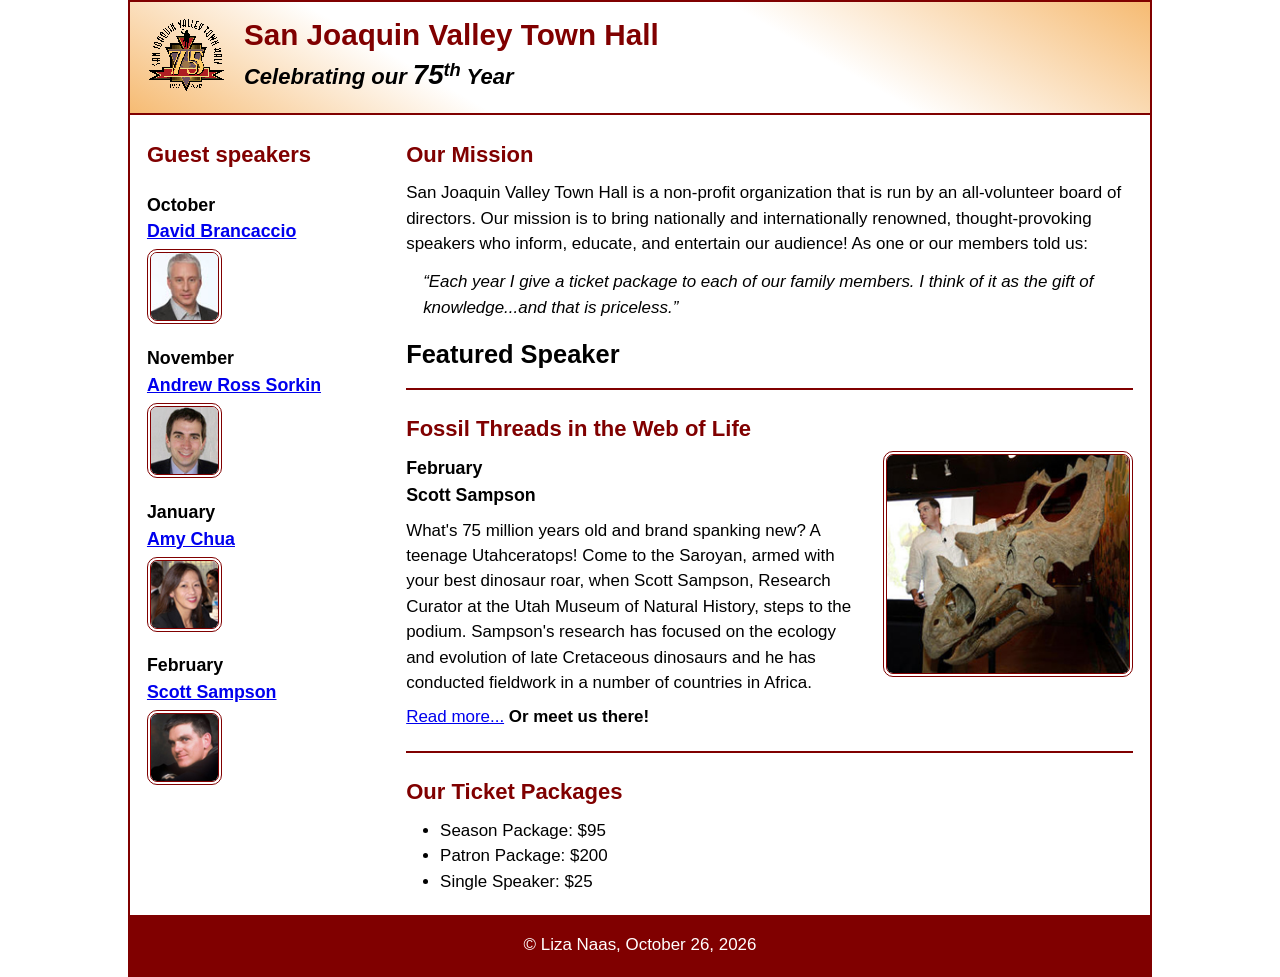
<file: index.html>
<!DOCTYPE html>
<html lang="en">

<head>
	<meta charset="utf-8">
	<title>San Joaquin Valley Town Hall</title>
	<meta name="viewport" content="width=device-width, initial-scale=1">
	<link rel="icon" href="images/favicon.ico">
	<link rel="stylesheet" href="styles/main.css">
</head>

<body>
	<header>
		<img src="images/town_hall_logo.gif" alt="Town Hall logo">
		<h2>San Joaquin Valley Town Hall</h2>
		<h3>Celebrating our <em class="large">75</em><sup>th</sup> Year</h3>
	</header>
	<main>
		<aside>
			<h2>Guest speakers</h2>
			<h3>October<br><a href="speakers/brancaccio.html">David Brancaccio</a></h3>
			<img src="images/brancaccio75.jpg" alt="David Brancaccio photo">
			<h3>November<br><a href="speakers/sorkin.html">Andrew Ross Sorkin</a></h3>
			<img src="images/sorkin75.jpg" alt="Andrew Ross Sorkin photo">
			<h3>January<br><a href="speakers/chua.html">Amy Chua</a></h3>
			<img src="images/chua75.jpg" alt="Amy Chua photo">
			<h3>February<br><a href="speakers/sampson.html">Scott Sampson</a></h3>
			<img src="images/sampson75.jpg" alt="Scott Sampson photo">
		</aside>

		<section>
			<h2>Our Mission</h2>
			<p>San Joaquin Valley Town Hall is a non-profit organization that is run by an 
				all-volunteer board of directors. Our mission is to bring nationally and 
				internationally renowned, thought-provoking speakers who inform, educate, 
				and entertain our audience! As one or our members told us:</p>
			<blockquote>&ldquo;Each year I give a ticket package to each of our family members. 
				I think of it as the gift of knowledge...and that is priceless.&rdquo;</blockquote>

			<h1>Featured Speaker</h1>
			<article class="featured">
				<h2>Fossil Threads in the Web of Life</h2>
				<img src="images/sampson_dinosaur.jpg" alt="Scott Sampson with dinosaur">
				<h3>February<br>
				Scott Sampson</h3>
				<p>What's 75 million years old and brand spanking new? A teenage Utahceratops! 
				Come to the Saroyan, armed with your best dinosaur roar, when Scott Sampson, Research 
				Curator at the Utah Museum of Natural History, steps to the podium. Sampson's research 
				has focused on the ecology and evolution of late Cretaceous dinosaurs and he has conducted 
				fieldwork in a number of countries in Africa.</p>
				<p><a href="speakers/sampson.html">Read more...</a>&nbsp;<b>Or meet us there!</b></p>
			</article>

			<h2>Our Ticket Packages</h2>
			<ul>
				<li>Season Package: $95</li>
				<li>Patron Package: $200</li>
				<li>Single Speaker: $25</li>
			</ul>
		</section>	
	</main>
	<footer>
		<p>&copy; Liza Naas, October 26, 2026</p>
	</footer>
</body>
</html>
</file>
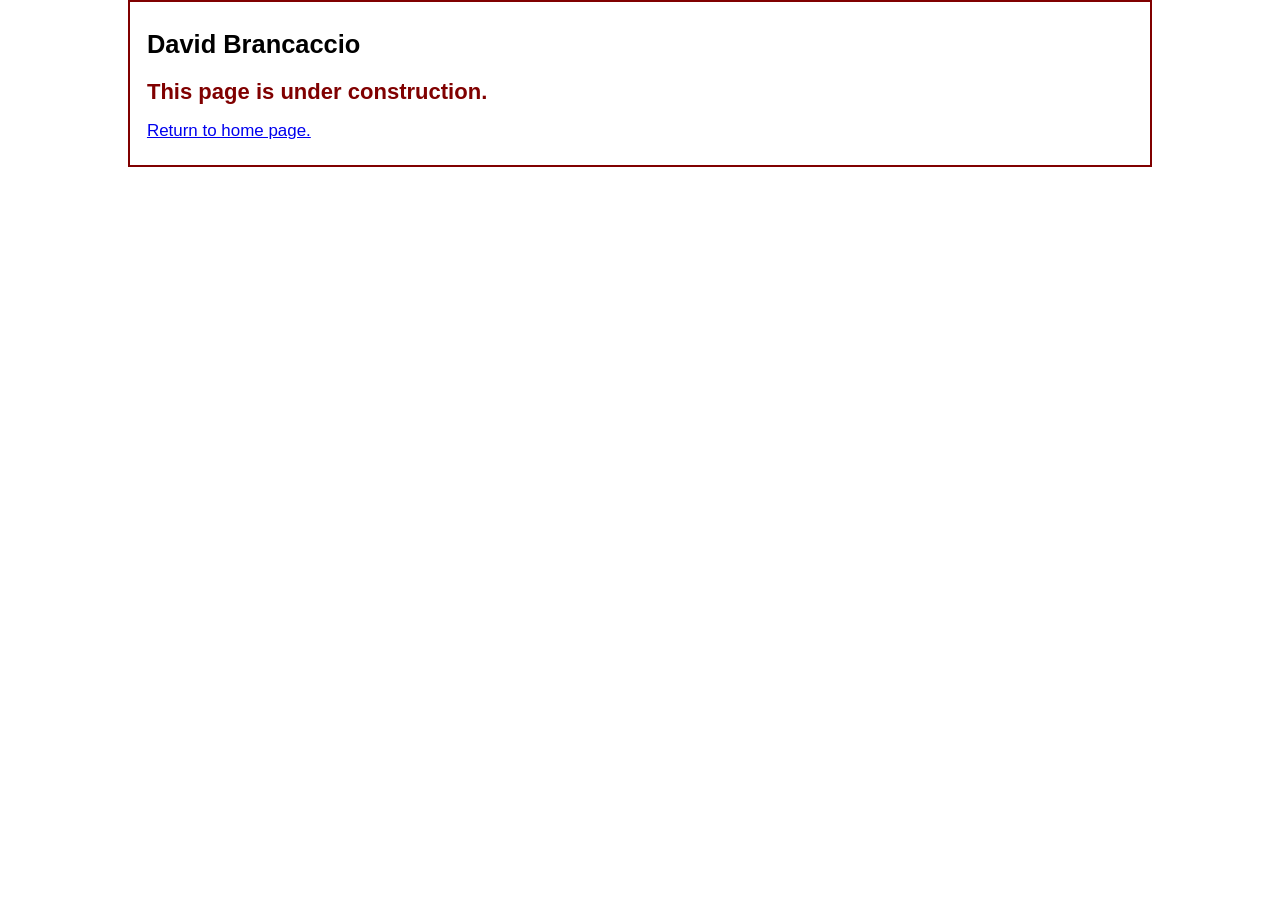
<file: speakers/brancaccio.html>
<!DOCTYPE html>
<html lang="en">

<head>
	<meta charset="utf-8">
	<title>San Joaquin Valley Town Hall</title>
	<link rel="icon" href="../images/favicon.ico">
	<link rel="stylesheet" href="../styles/main.css">
</head>

<body>
	<main>
		<section>
			<h1>David Brancaccio</h1>
			<h2>This page is under construction.</h2>
			<p><a href="../index.html">Return to home page.</a></p>
		</section>
	</main>
</body>

</html>
</file>
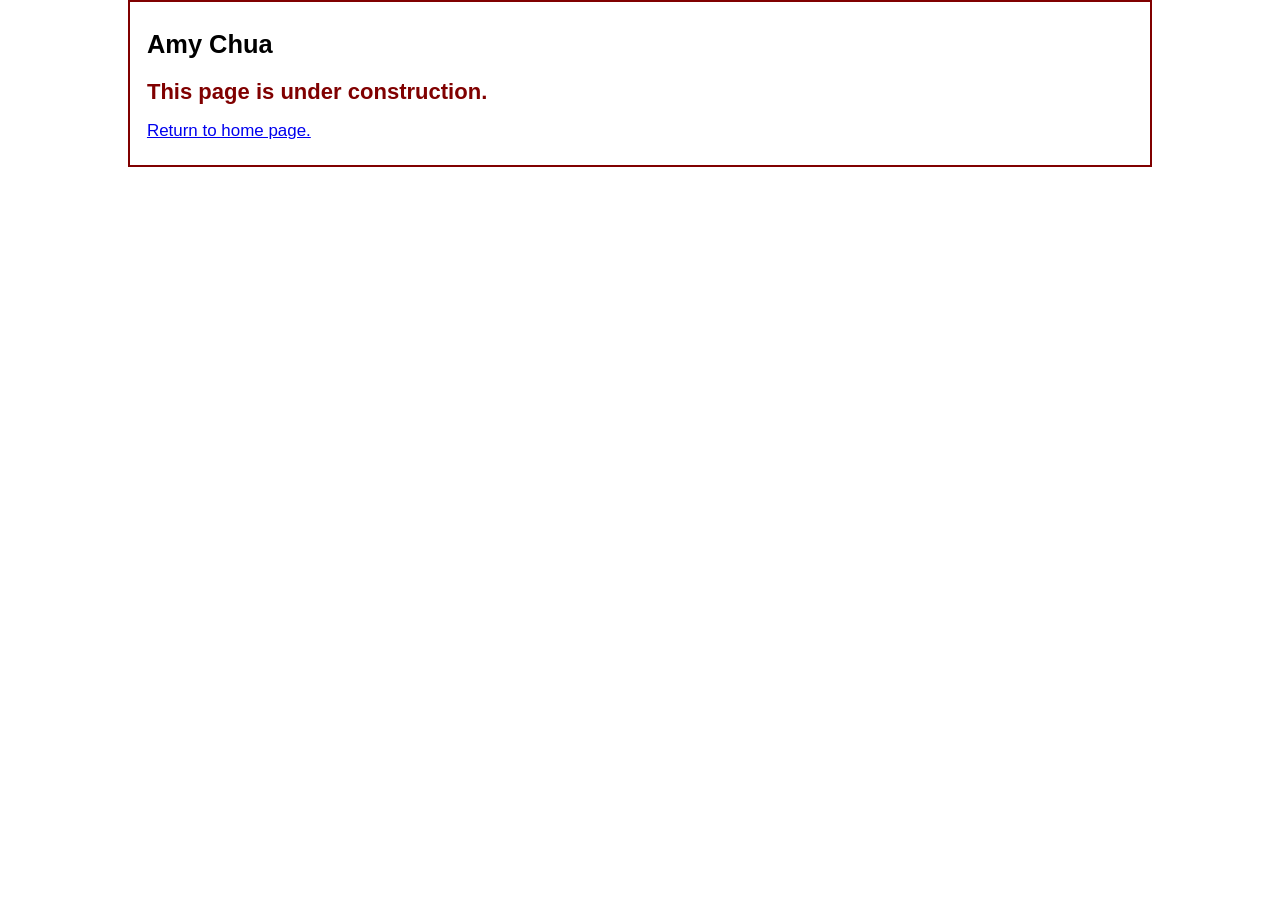
<file: speakers/chua.html>
<!DOCTYPE html>
<html lang="en">

<head>
	<meta charset="utf-8">
	<title>San Joaquin Valley Town Hall</title>
	<link rel="icon" href="../images/favicon.ico">
	<link rel="stylesheet" href="../styles/main.css">
</head>

<body>
	<main>
		<section>
			<h1>Amy Chua</h1>
			<h2>This page is under construction.</h2>
			<p><a href="../index.html">Return to home page.</a></p>
		</section>
	</main>
</body>

</html>
</file>
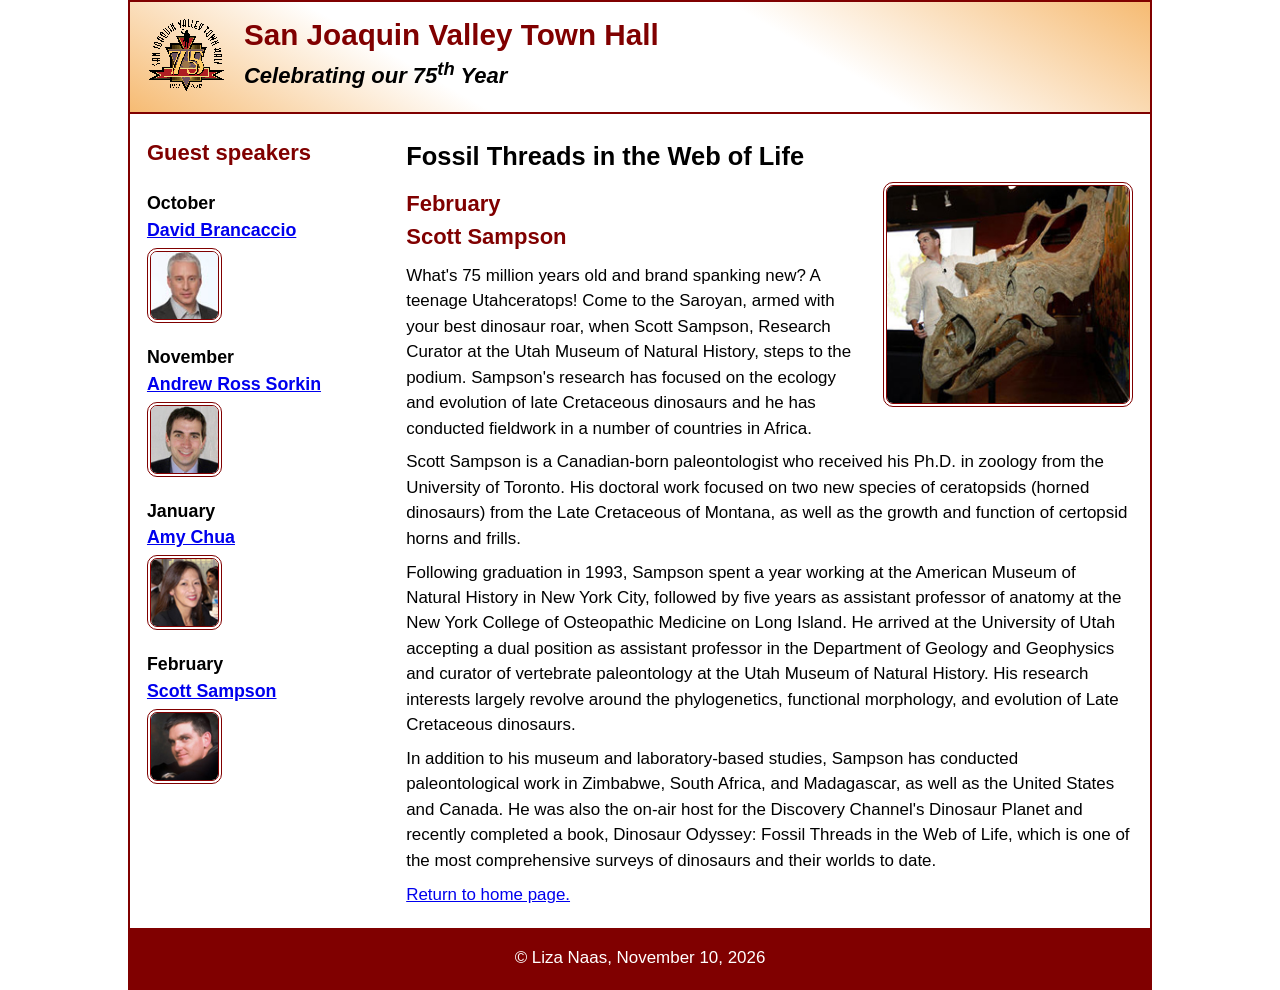
<file: speakers/sampson.html>
<!DOCTYPE html>
<html lang="en">

<head>
	<meta charset="utf-8">
	<title>San Joaquin Valley Town Hall</title>
	<meta name="viewport" content="width=device-width, initial-scale=1">
	<link rel="icon" href="../images/favicon.ico">
	<link rel="stylesheet" href="../styles/main.css">
</head>

<body>
	<header>
		<img src="../images/town_hall_logo.gif" alt="Town Hall logo">
		<h2>San Joaquin Valley Town Hall</h2>
		<h3>Celebrating our <span class="shadow">75<sup>th</sup></span> Year</h3>
	</header>
	<main>
		<aside>
			<h2>Guest speakers</h2>
			<h3>October<br><a href="../speakers/brancaccio.html">David Brancaccio</a></h3>
			<img src="../images/brancaccio75.jpg" alt="David Brancaccio photo">
			<h3>November<br><a href="../speakers/sorkin.html">Andrew Ross Sorkin</a></h3>
			<img src="../images/sorkin75.jpg" alt="Andrew Ross Sorkin photo">
			<h3>January<br><a href="../speakers/chua.html">Amy Chua</a></h3>
			<img src="../images/chua75.jpg" alt="Amy Chua photo">
			<h3>February<br><a href="../speakers/sampson.html">Scott Sampson</a></h3>
			<img src="../images/sampson75.jpg" alt="Scott Sampson photo">
		</aside>
		<section class="speaker">
			<h1>Fossil Threads in the Web of Life</h1>
			<article>
				<img src="../images/sampson_dinosaur.jpg" alt="Scott Sampson with dinosaur">
				<h2>February<br>Scott Sampson</h2>
				<p>What's 75 million years old and brand spanking new? A teenage Utahceratops! Come to the 
				   Saroyan, armed with your best dinosaur roar, when Scott Sampson, Research Curator at the 
				   Utah Museum of Natural History, steps to the podium. Sampson's research has focused on the 
				   ecology and evolution of late Cretaceous dinosaurs and he has conducted fieldwork in a number 
				   of countries in Africa.</p>
				<p>Scott Sampson is a Canadian-born paleontologist who received his Ph.D. in zoology from the 
				   University of Toronto. His doctoral work focused on two new species of ceratopsids (horned 
				   dinosaurs) from the Late Cretaceous of Montana, as well as the growth and function of certopsid 
				   horns and frills.</p>
				<p>Following graduation in 1993, Sampson spent a year working at the American Museum of Natural 
				   History in New York City, followed by five years as assistant professor of anatomy at the New 
				   York College of Osteopathic Medicine on Long Island. He arrived at the University of Utah 
				   accepting a dual position as assistant professor in the Department of Geology and Geophysics 
				   and curator of vertebrate paleontology at the Utah Museum of Natural History. His research 
				   interests largely revolve around the phylogenetics, functional morphology, and evolution of 
				   Late Cretaceous dinosaurs.</p>
				<p>In addition to his museum and laboratory-based studies, Sampson has conducted paleontological 
				   work in Zimbabwe, South Africa, and Madagascar, as well as the United States and Canada. He was 
				   also the on-air host for the Discovery Channel's Dinosaur Planet and recently completed a book, 
				   Dinosaur Odyssey: Fossil Threads in the Web of Life, which is one of the most 
				   comprehensive surveys of dinosaurs and their worlds to date.</p>
			</article>
			<p><a href="../index.html">Return to home page.</a></p>
		</section>
	</main>
	<footer>
		<p>&copy; Liza Naas, November 10, 2026</p>
	</footer>
</body>
</html>
</file>
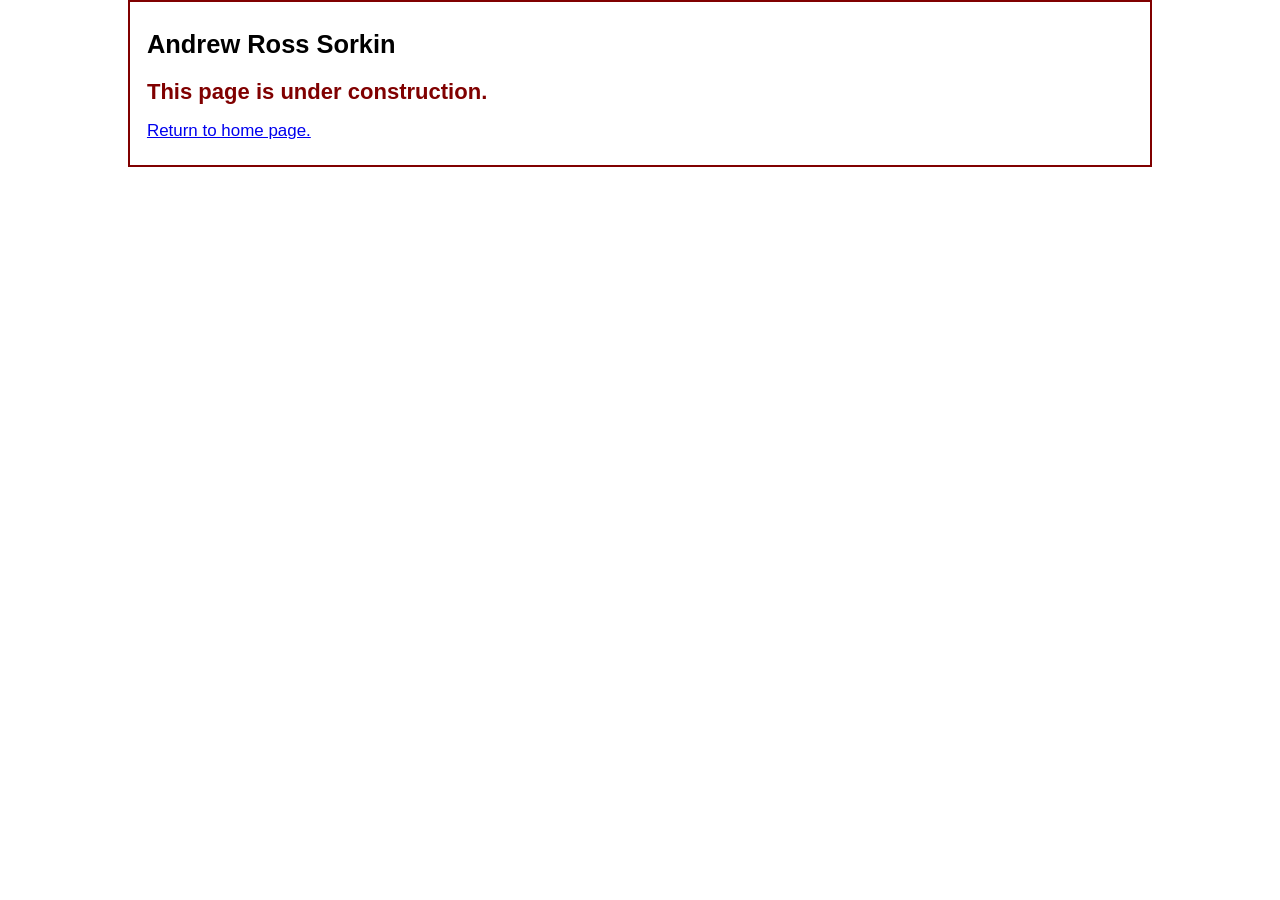
<file: speakers/sorkin.html>
<!DOCTYPE html>
<html lang="en">

<head>
	<meta charset="utf-8">
	<title>San Joaquin Valley Town Hall</title>
	<link rel="icon" href="../images/favicon.ico">
	<link rel="stylesheet" href="../styles/main.css">
</head>

<body>
	<main>
		<section>
			<h1>Andrew Ross Sorkin</h1>
			<h2>This page is under construction.</h2>
			<p><a href="../index.html">Return to home page.</a></p>
		</section>
	</main>
</body>

</html>
</file>
<file: styles/main.css>
/* Custom properties */
:root {
    --accent-color: #800000;
    --gradient-color: #f6bb73;
}

/* Reset */
* {
    margin: 0;
    padding: 0;
    box-sizing: border-box;
}

/* Default styles */
body {
    font-family: Arial, Helvetica, sans-serif;
    font-size: calc(90% + 0.2vw);
    width: 80%;
    max-width: 1024px;
    margin: auto;
    border: 2px solid var(--accent-color);
    line-height: 1.5;
}

a:hover, a:focus {
    font-style: italic;
    color: var(--accent-color);
}

h1, h2, h3, p, ul {
    padding: .25em 0;
}

h1 {
    font-size: 150%;
}

h2 {
    font-size: 130%;
    color: var(--accent-color);
}

h3 {
    font-size: 105%;
}

ul {
    margin-left: 2em;
}

/* Header */
header {
    border-bottom: 2px solid var(--accent-color);
    background-image: linear-gradient(
        30deg,
        var(--gradient-color) 0%,
        white 30%,
        white 65%,
        var(--gradient-color) 100%
    );
    line-height: 1.2;
    display: flow-root;
}

header h2 {
    font-size: 175%;
    padding: .5em 0 0;
}

header h3 {
    font-size: 130%;
    font-style: italic;
    padding-bottom: 1em;
}

header img {
    float: left;
    width: 15%;
    min-width: 40px;
    max-width: 80px;
    margin: .75em 1em;
}

/* Main content - two columns */
main {
    display: flex;
    padding: 1em;
    gap: 1em;
}

/* Left column - guest speakers */
aside {
    flex: 0 1 25%;
    min-width: 0;
}

aside h2 {
    margin-bottom: .5em;
}

aside h3 {
    margin-top: .5em;
}

aside img {
    width: 60%;
    min-width: 40px;
    max-width: 75px;
    border: 4px double var(--accent-color);
    border-radius: 10px;
}

/* Right column - main information */
section {
    flex: 0 1 75%;
    min-width: 0;
}

section blockquote {
    font-style: italic;
    padding: .5em 1em;
}

/* Featured speaker */
.featured {
    border-top: 2px solid var(--accent-color);
    border-bottom: 2px solid var(--accent-color);
    padding: 1em 0;
    margin: .5em 0 1em;
    display: flow-root;
}

.featured img {
    float: right;
    width: 40%;
    min-width: 100px;
    max-width: 250px;
    height: auto;
    margin: 0 0 1em 1em;
    border: 4px double var(--accent-color);
    border-radius: 10px;
}

/* Footer */
footer {
    background-color: var(--accent-color);
}

footer p {
    text-align: center;
    color: white;
    padding: 1em 0;
}

/* Large text */
.large {
    font-size: 125%;
}
/* Scott Sampson speaker page */
.speaker article img {
    float: right;
    width: 40%;
    min-width: 100px;
    max-width: 250px;
    height: auto;
    margin: 0 0 1em 1em;
    border: 4px double var(--accent-color);
    border-radius: 10px;
}
</file>
